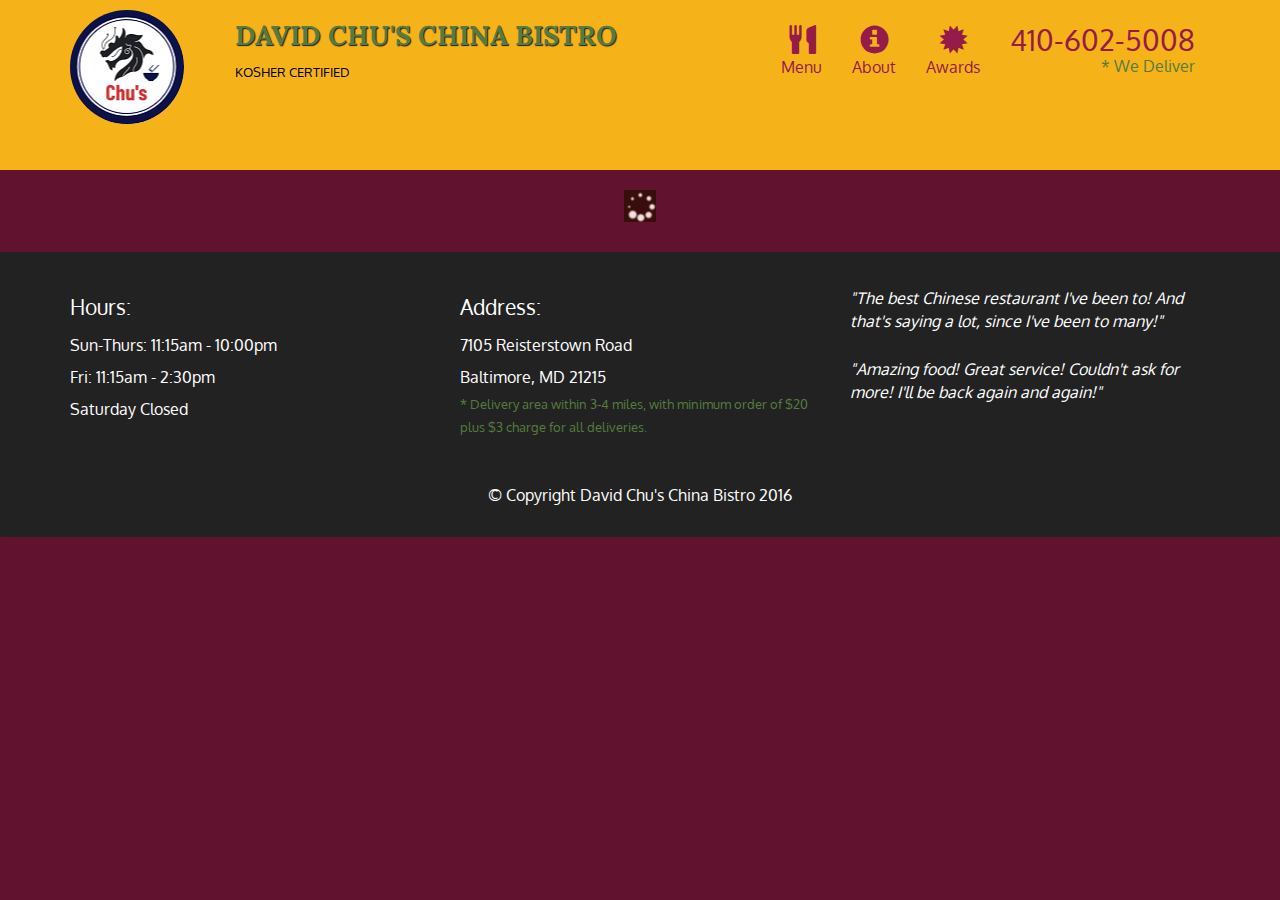
<file: index.html>
<!doctype html>
<html lang="en">
  <head>
    <meta charset="utf-8">
    <meta http-equiv="X-UA-Compatible" content="IE=edge">
    <meta name="viewport" content="width=device-width, initial-scale=1">
    <title>David Chu's China Bistro</title>
    <link rel="stylesheet" href="css/bootstrap.min.css">
    <link rel="stylesheet" href="css/styles.css">
    <link href='https://fonts.googleapis.com/css?family=Oxygen:400,300,700' rel='stylesheet' type='text/css'>
    <link href='https://fonts.googleapis.com/css?family=Lora' rel='stylesheet' type='text/css'>
  </head>
<body>
  <header>
    <nav id="header-nav" class="navbar navbar-default">
      <div class="container">
        <div class="navbar-header">
          <a href="index.html" class="pull-left visible-md visible-lg">
            <div id="logo-img" alt="Logo image"></div>
          </a>

          <div class="navbar-brand">
            <a href="index.html"><h1>David Chu's China Bistro</h1></a>
            <p>
              <span>Kosher Certified</span>
            </p>
          </div>

          <button id="navbarToggle" type="button" class="navbar-toggle collapsed" data-toggle="collapse" data-target="#collapsable-nav" aria-expanded="false">
            <span class="sr-only">Toggle navigation</span>
            <span class="icon-bar"></span>
            <span class="icon-bar"></span>
            <span class="icon-bar"></span>
          </button>
        </div>
        
        <div id="collapsable-nav" class="collapse navbar-collapse">
           <ul id="nav-list" class="nav navbar-nav navbar-right">
            <li id="navHomeButton" class="visible-xs active">
              <a href="index.html">
                <span class="glyphicon glyphicon-home"></span> Home</a>
            </li>
            <li id="navMenuButton">
              <a href="#" onclick="$dc.loadMenuCategories();">
                <span class="glyphicon glyphicon-cutlery"></span><br class="hidden-xs"> Menu</a>
            </li>
            <li>
              <a href="#">
                <span class="glyphicon glyphicon-info-sign"></span><br class="hidden-xs"> About</a>
            </li>
            <li>
              <a href="#">
                <span class="glyphicon glyphicon-certificate"></span><br class="hidden-xs"> Awards</a>
            </li>
            <li id="phone" class="hidden-xs">
              <a href="tel:410-602-5008">
                <span>410-602-5008</span></a><div>* We Deliver</div>
            </li>
          </ul><!-- #nav-list -->
        </div><!-- .collapse .navbar-collapse -->
      </div><!-- .container -->
    </nav><!-- #header-nav -->
  </header>

  <div id="call-btn" class="visible-xs">
    <a class="btn" href="tel:410-602-5008">
    <span class="glyphicon glyphicon-earphone"></span>
    410-602-5008
    </a>
  </div>
  <div id="xs-deliver" class="text-center visible-xs">* We Deliver</div>

  <div id="main-content" class="container"></div>

  <footer class="panel-footer">
    <div class="container">
      <div class="row">
        <section id="hours" class="col-sm-4">
          <span>Hours:</span><br>
          Sun-Thurs: 11:15am - 10:00pm<br>
          Fri: 11:15am - 2:30pm<br>
          Saturday Closed
          <hr class="visible-xs">
        </section>
        <section id="address" class="col-sm-4">
          <span>Address:</span><br>
          7105 Reisterstown Road<br>
          Baltimore, MD 21215
          <p>* Delivery area within 3-4 miles, with minimum order of $20 plus $3 charge for all deliveries.</p>
          <hr class="visible-xs">
        </section>
        <section id="testimonials" class="col-sm-4">
          <p>"The best Chinese restaurant I've been to! And that's saying a lot, since I've been to many!"</p>
          <p>"Amazing food! Great service! Couldn't ask for more! I'll be back again and again!"</p>
        </section>
      </div>
      <div class="text-center">&copy; Copyright David Chu's China Bistro 2016</div>
    </div>
  </footer>

  <!-- jQuery (Bootstrap JS plugins depend on it) -->
  <script src="js/jquery.js"></script>
  <script src="js/bootstrap.min.js"></script>
  <script src="js/ajax.js"></script>
  <script src="js/script.js"></script>
</body>
</html>
</file>
<file: css/styles.css>
body {
  font-size: 16px;
  color: #fff;
  background-color: #61122f;
  font-family: 'Oxygen', sans-serif;
}

/** HEADER **/
#header-nav {
  background-color: #f6b319;
  border-radius: 0;
  border: 0;
}

#logo-img {
  background: url('../images/circle-cropped.png') no-repeat;
  width: 150px;
  height: 150px;
  margin: 10px 15px 10px 0;
}

.navbar-brand {
  padding-top: 25px;
}
.navbar-brand h1 { /* Restaurant name */
  font-family: 'Lora', serif;
  color: #557c3e;
  font-size: 1.5em;
  text-transform: uppercase;
  font-weight: bold;
  text-shadow: 1px 1px 1px #222;
  margin-top: 0;
  margin-bottom: 0;
  line-height: .75;
}
.navbar-brand a:hover, .navbar-brand a:focus {
  text-decoration: none;
}
.navbar-brand p { /* Kosher cert */
  color: #000;
  text-transform: uppercase;
  font-size: .7em;
  margin-top: 15px;
}
.navbar-brand p span { /* Star-K */
  vertical-align: middle;
}

#nav-list {
  margin-top: 10px;
}
#nav-list a {
  color: #951C49;
  text-align: center;
}
#nav-list a:hover {
  background: #E7E7E7;
}
#nav-list a span {
  font-size: 1.8em;
}

#phone {
  margin-top: 5px;
}
#phone a { /* Phone number */
  text-align: right;
  padding-bottom: 0;
}
#phone div { /* We Deliver */
  color: #557c3e;
  text-align: right;
  padding-right: 15px;
}

.navbar-header button.navbar-toggle, .navbar-header .icon-bar {
  border: 1px solid #61122f;
}
.navbar-header button.navbar-toggle {
  clear: both;
  margin-top: -30px;
}
/* END HEADER */

/* FOOTER */
.panel-footer {
  margin-top: 30px;
  padding-top: 35px;
  padding-bottom: 30px;
  background-color: #222;
  border-top: 0;
}
.panel-footer div.row {
  margin-bottom: 35px;
}
#hours, #address {
  line-height: 2;
}
#hours > span, #address > span {
  font-size: 1.3em;
}
#address p {
  color: #557c3e;
  font-size: .8em;
  line-height: 1.8;
}
#testimonials {
  font-style: italic;
}
#testimonials p:nth-child(2) {
  margin-top: 25px;
}
/* END FOOTER */



/* HOME PAGE */
.container .jumbotron {
  box-shadow: 0 0 50px #3F0C1F;
  border: 2px solid #3F0C1F;
}

#menu-tile, #specials-tile, #map-tile {
  height: 250px;
  width: 100%;
  margin-bottom: 15px;
  position: relative;
  border: 2px solid #3F0C1F;
  overflow: hidden;
}
#menu-tile:hover, #specials-tile:hover, #map-tile:hover {
  box-shadow: 0 1px 5px 1px #cccccc;
}
#menu-tile {
  background: url('../images/veg.jpg') no-repeat;
  background-position: center;
}
#specials-tile {
  background: url('../images/china.jpg') no-repeat;
  background-position: center;
}
#menu-tile span, #specials-tile span, #map-tile span {
  position: absolute;
  bottom: 0;
  right: 0;
  width: 100%;
  text-align: center;
  font-size: 1.6em;
  text-transform: uppercase;
  background-color: #000;
  color: #fff;
  opacity: .8;
}
/* END HOME PAGE */

/* MENU CATEGORIES PAGE */
.category-tile { 
  position: relative;
  border: 2px solid #3F0C1F;
  overflow: hidden;
  width: 200px;
  height: 200px;
  margin: 0 auto 15px;
}
.category-tile span {
  position: absolute;
  bottom: 0;
  right: 0;
  width: 100%;
  text-align: center;
  font-size: 1.2em;
  text-transform: uppercase;
  background-color: #000;
  color: #fff;
  opacity: .8;
}
.category-tile:hover {
  box-shadow: 0 1px 5px 1px #cccccc;
}

#menu-categories-title + div {
  margin-bottom: 50px;
}
/* END MENU CATEGORIES PAGE */

/* SINGLE CATEGORY PAGE */
.menu-item-tile {
  margin-bottom: 25px;
}
.menu-item-tile hr {
  width: 80%;
}
.menu-item-tile .menu-item-price {
  font-size: 1.1em;
  text-align: right;
  margin-top: -15px;
  margin-right: -15px;
}
.menu-item-tile .menu-item-price span {
  font-size: .6em;
}
.menu-item-photo {
  position: relative;
  border: 2px solid #3F0C1F; 
  overflow: hidden;
  padding: 0;
  margin-right: -15px;
  margin-left: auto;
  margin-bottom: 20px;
  max-width: 250px;
}
.menu-item-photo div {
  position: absolute;
  bottom: 0;
  right: 0;
  width: 80px;
  background-color: #557c3e;
  text-align: center;
}
.menu-item-description {
  padding-right: 30px;
}
h3.menu-item-title {
  margin: 0 0 10px;
}
.menu-item-details {
  font-size: .9em;
  font-style: italic;
}
/* END SINGLE CATEGORY PAGE */


/********** Large devices only **********/
@media (min-width: 1200px) {
  .container .jumbotron {
    background: url('../images/hotel1.jpg') no-repeat;
    height: 675px;
  }
}

/********** Medium devices only **********/
@media (min-width: 992px) and (max-width: 1199px) {
  /* Header */
  #logo-img {
    background: url('../images/circle-cropped.png') no-repeat;
    width: 100px;
    height: 100px;
    margin: 5px 5px 5px 0;
  }
  /* End Header */

  /* Home Page */
  .container .jumbotron {
    background: url('../images/hotel2.jpg') no-repeat;
    height: 558px;
  }
  /* End Home Page */
}

/********** Small devices only **********/
@media (min-width: 768px) and (max-width: 991px) {
  /* Home Page */
  .container .jumbotron {
    background: url('../images/hotel3.jpg') no-repeat;
    height: 432px;
  }
  /* End Home Page */
}

/********** Extra small devices only **********/
@media (max-width: 767px) {
  /* Header */
  .navbar-brand {
    padding-top: 10px;
    height: 80px;
  }
  .navbar-brand h1 { /* Restaurant name */
    padding-top: 10px;
    font-size: 5vw; /* 1vw = 1% of viewport width */
  }
  .navbar-brand p { /* Kosher cert */
    font-size: .6em;
    margin-top: 12px;
  }
  .navbar-brand p img { /* Star-K */
    height: 20px;
  }

  #collapsable-nav a { /* Collapsed nav menu text */
    font-size: 1.2em;
  }
  #collapsable-nav a span { /* Collapsed nav menu glyph */
    font-size: 1em;
    margin-right: 5px;
  }

  #call-btn > a {
    font-size: 1.5em;
    display: block;
    margin: 0 20px;
    padding: 10px;
    border: 2px solid #fff;
    background-color: #f6b319;
    color: #951c49;
  }
  #xs-deliver {
    margin-top: 5px;
    font-size: .7em;
    letter-spacing: .1em;
    text-transform: uppercase;
  }
  /* End Header */

  /* Footer */
  .panel-footer section {
    margin-bottom: 30px;
    text-align: center;
  }
  .panel-footer section:nth-child(3) {
    margin-bottom: 0; /* margin already exists on the whole row */
  }
  .panel-footer section hr {
    width: 50%;
  }
  /* End Footer */

  /* Home Page */
  .container .jumbotron {
    margin-top: 30px;
    padding: 0;
  }
  #menu-tile, #specials-tile {
    width: 360px;
    margin: 0 auto 15px;
  }

  .menu-item-photo {
    margin-right: auto;
  }
  .menu-item-tile .menu-item-price {
    text-align: center;
  }
  .menu-item-description {
    text-align: center;;
  }
}


/********** Super extra small devices Only :-) (e.g., iPhone 4) **********/
@media (max-width: 479px) {
  /* Header */
  .navbar-brand h1 { /* Restaurant name */
    padding-top: 5px;
    font-size: 6vw;
  }
  /* End Header */
  
  /* Home page */
  #menu-tile, #specials-tile {
    width: 280px;
    margin: 0 auto 15px;
  }

  .col-xxs-12 {
    position: relative;
    min-height: 1px;
    padding-right: 15px;
    padding-left: 15px;
    float: left;
    width: 100%;
  }
}
</file>
